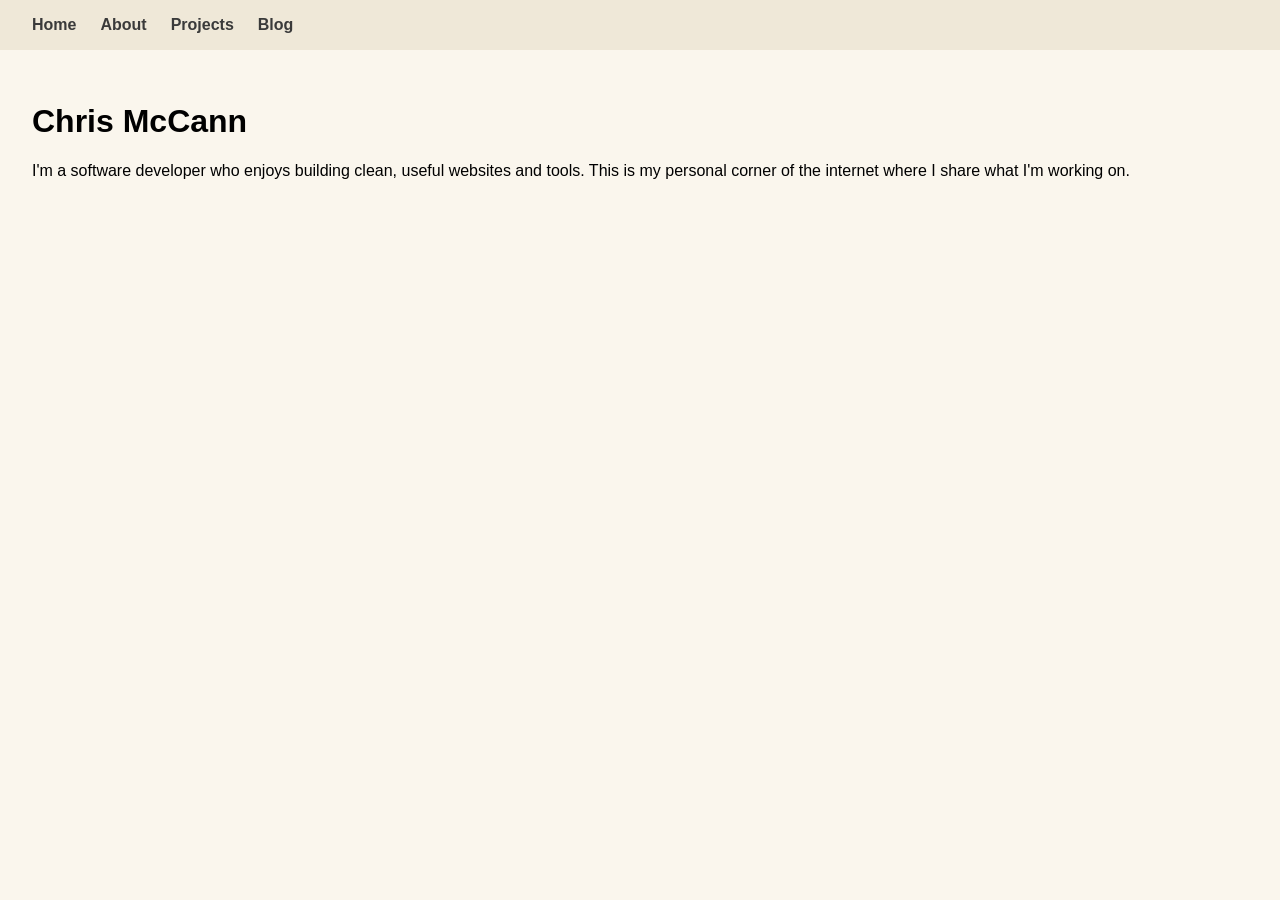
<file: index.html>
<!DOCTYPE html>
<html lang="en">
<head>
  <meta charset="UTF-8">
  <title>Chris McCann</title>
  <link rel="stylesheet" href="styles.css">
</head>
<body>
  <nav>
    <a href="index.html">Home</a>
    <a href="about.html">About</a>
    <a href="projects.html">Projects</a>
    <a href="blog.html">Blog</a>
  </nav>
  <main>
    <h1>Chris McCann</h1>
    <p>I'm a software developer who enjoys building clean, useful websites and tools. This is my personal corner of the internet where I share what I'm working on.</p>
  </main>
</body>
</html>
</file>
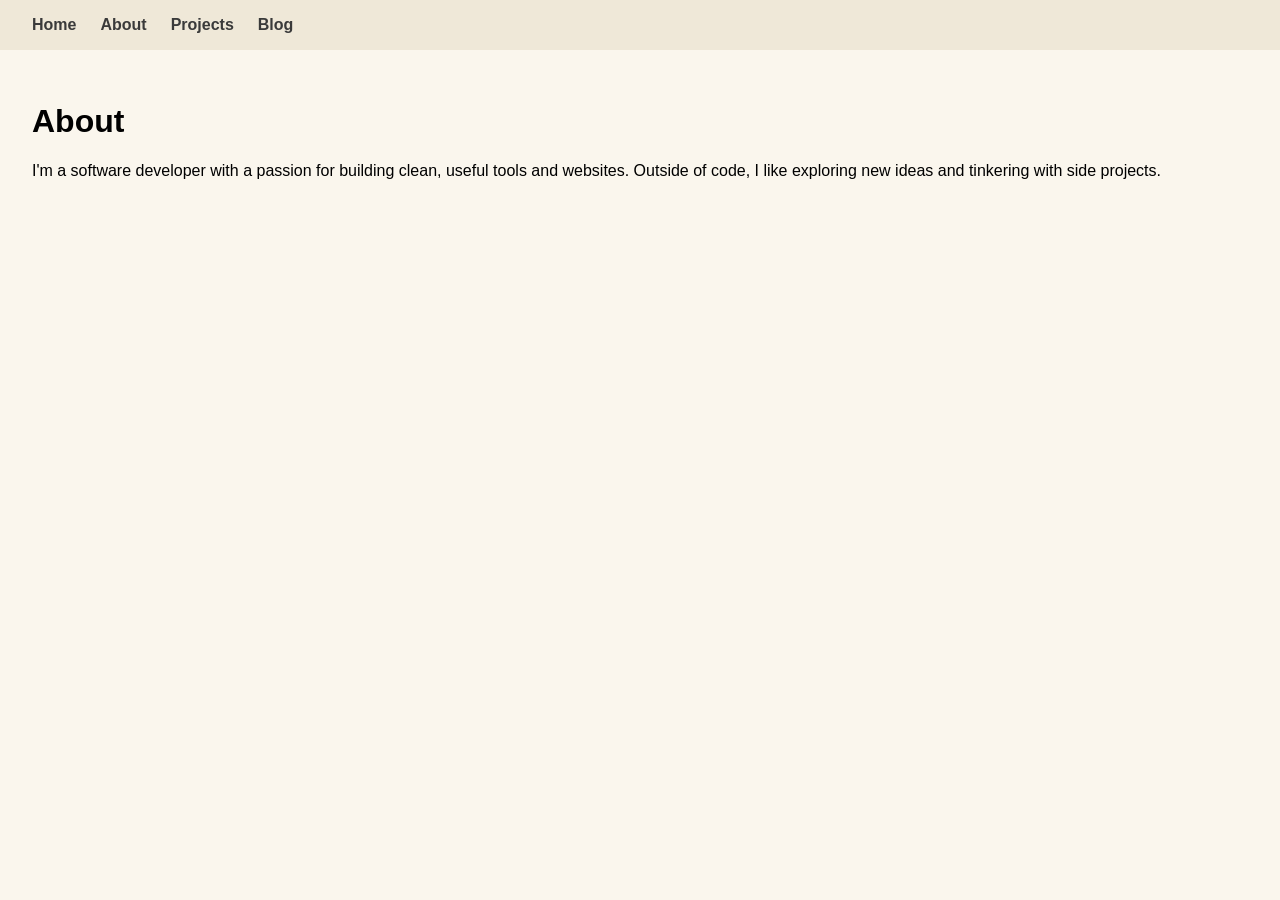
<file: about.html>
<!DOCTYPE html>
<html lang="en">
<head>
  <meta charset="UTF-8">
  <title>About — Chris McCann</title>
  <link rel="stylesheet" href="styles.css">
</head>
<body>
  <nav>
    <a href="index.html">Home</a>
    <a href="about.html">About</a>
    <a href="projects.html">Projects</a>
    <a href="blog.html">Blog</a>
  </nav>
  <main>
    <h1>About</h1>
    <p>I'm a software developer with a passion for building clean, useful tools and websites. Outside of code, I like exploring new ideas and tinkering with side projects.</p>
  </main>
</body>
</html>
</file>
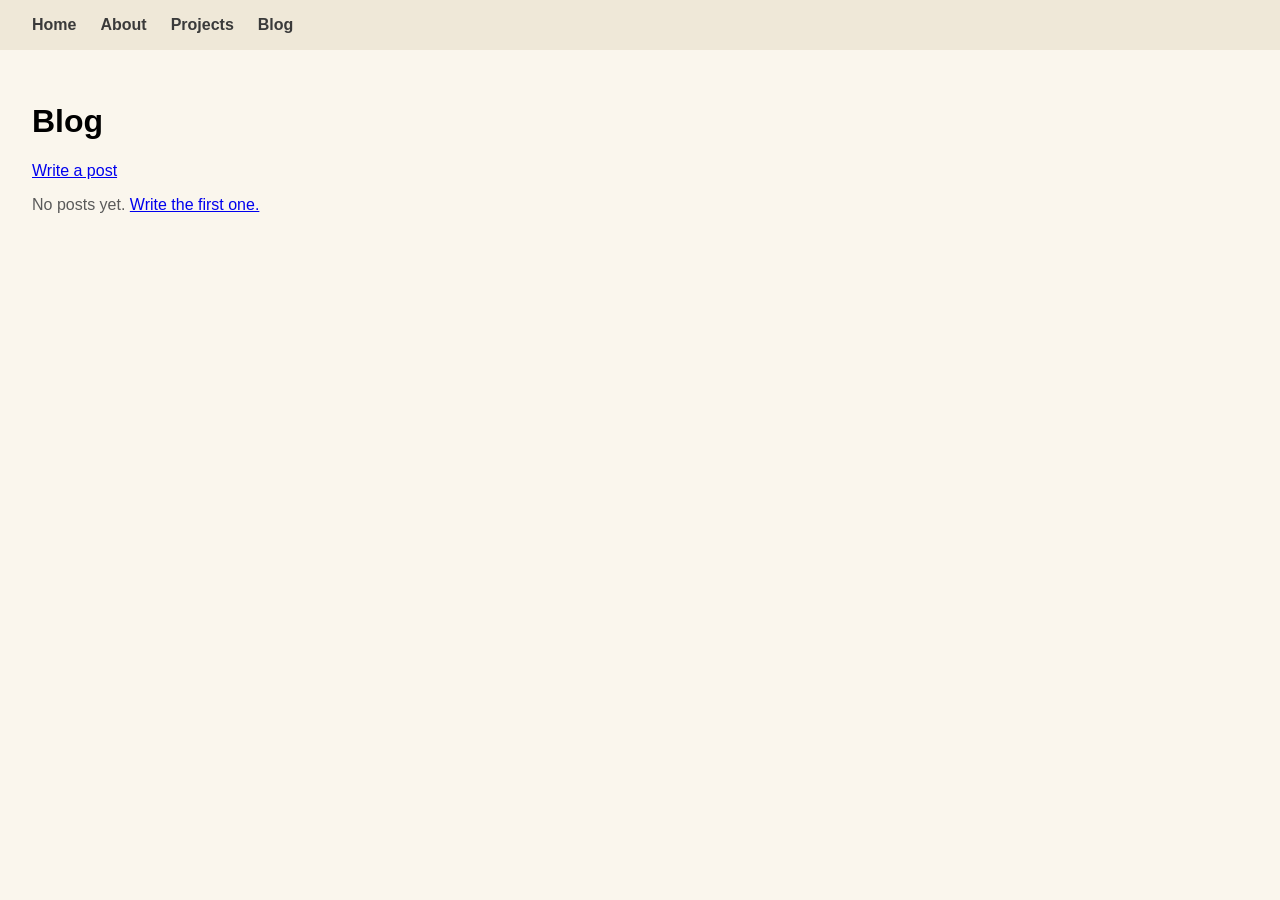
<file: blog.html>
<!DOCTYPE html>
<html lang="en">
<head>
  <meta charset="UTF-8">
  <title>Blog - Chris McCann</title>
  <link rel="stylesheet" href="styles.css">
</head>
<body>
  <nav>
    <a href="index.html">Home</a>
    <a href="about.html">About</a>
    <a href="projects.html">Projects</a>
    <a href="blog.html">Blog</a>
  </nav>
  <main>
    <h1>Blog</h1>
    <p class="blog-actions"><a href="write.html">Write a post</a></p>
    <p id="filter" class="filter" hidden></p>
    <div id="feed"></div>
  </main>
  <script src="blog.js"></script>
  <script>
    (function () {
      var feed = document.getElementById('feed');
      var filter = document.getElementById('filter');
      var tag = new URLSearchParams(location.search).get('tag');

      var posts = Blog.loadPosts().filter(function (p) { return Blog.isLive(p); });
      if (tag) {
        var wanted = tag.toLowerCase();
        posts = posts.filter(function (p) {
          return (p.tags || []).some(function (t) { return t.toLowerCase() === wanted; });
        });
        filter.hidden = false;
        filter.appendChild(document.createTextNode('Showing posts tagged #' + tag + ' '));
        var clear = Blog.el('a', null, '(show all)');
        clear.href = 'blog.html';
        filter.appendChild(clear);
      }

      posts.sort(function (a, b) {
        return new Date(Blog.displayDate(b)) - new Date(Blog.displayDate(a));
      });

      if (!posts.length) {
        var empty = Blog.el('p', 'empty', tag ? 'No posts with that tag.' : 'No posts yet. ');
        if (!tag) {
          var link = Blog.el('a', null, 'Write the first one.');
          link.href = 'write.html';
          empty.appendChild(link);
        }
        feed.appendChild(empty);
        return;
      }

      posts.forEach(function (p) {
        feed.appendChild(Blog.renderPost(p, {
          tagHref: function (t) { return 'blog.html?tag=' + encodeURIComponent(t); }
        }));
      });
    })();
  </script>
</body>
</html>
</file>
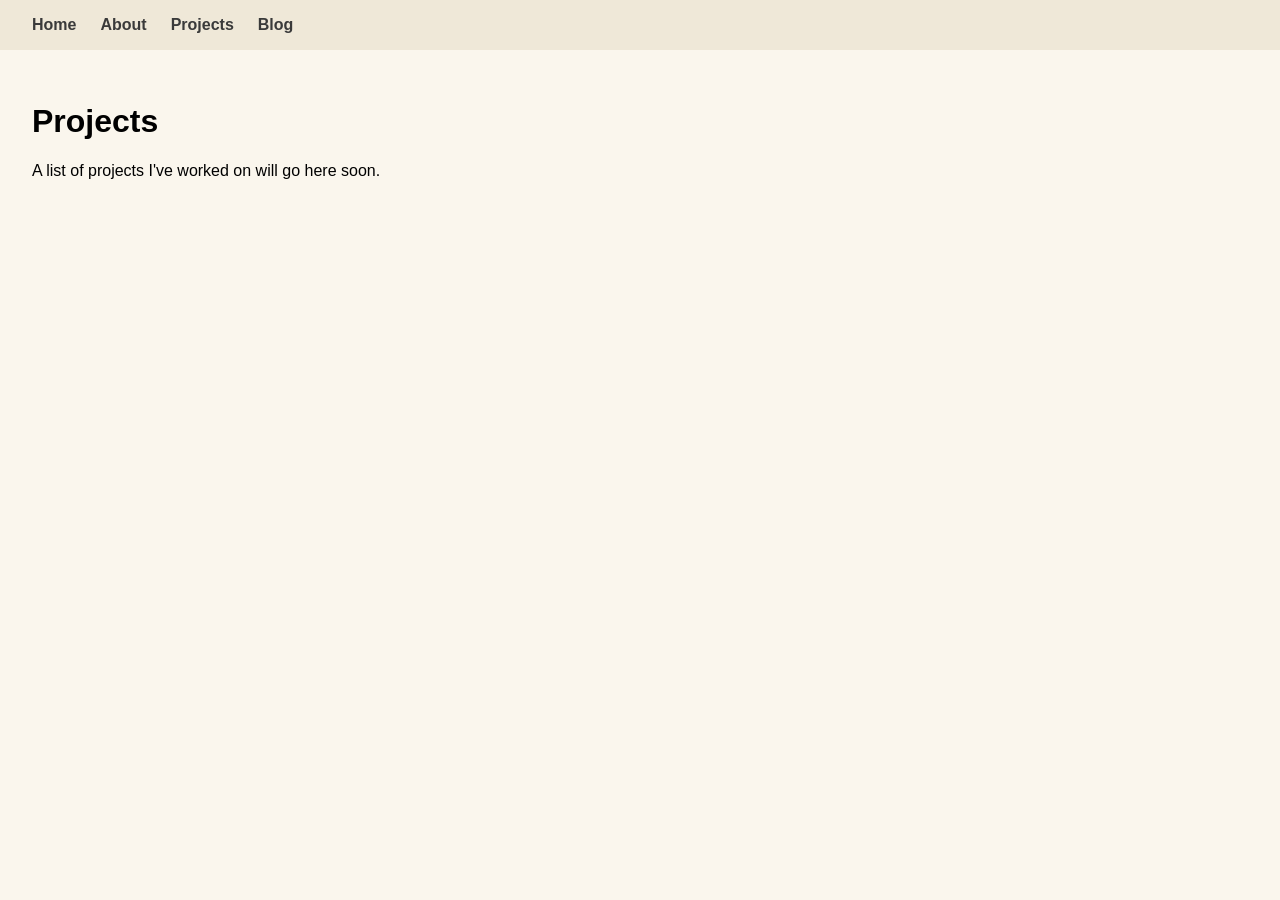
<file: projects.html>
<!DOCTYPE html>
<html lang="en">
<head>
  <meta charset="UTF-8">
  <title>Projects — Chris McCann</title>
  <link rel="stylesheet" href="styles.css">
</head>
<body>
  <nav>
    <a href="index.html">Home</a>
    <a href="about.html">About</a>
    <a href="projects.html">Projects</a>
    <a href="blog.html">Blog</a>
  </nav>
  <main>
    <h1>Projects</h1>
    <p>A list of projects I've worked on will go here soon.</p>
  </main>
</body>
</html>
</file>
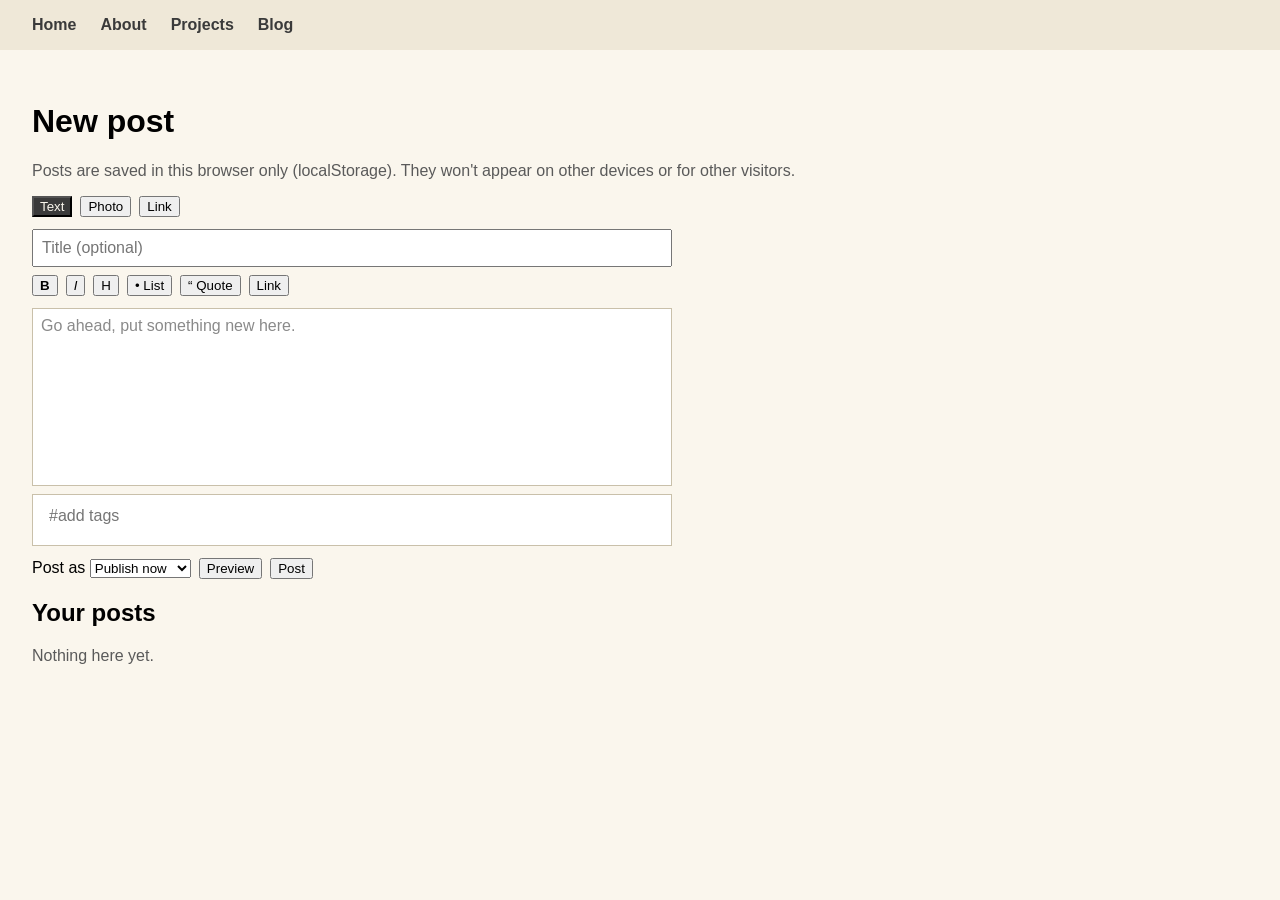
<file: write.html>
<!DOCTYPE html>
<html lang="en">
<head>
  <meta charset="UTF-8">
  <title>Write - Chris McCann</title>
  <link rel="stylesheet" href="styles.css">
</head>
<body>
  <nav>
    <a href="index.html">Home</a>
    <a href="about.html">About</a>
    <a href="projects.html">Projects</a>
    <a href="blog.html">Blog</a>
  </nav>
  <main>
    <h1>New post</h1>
    <p class="note">Posts are saved in this browser only (localStorage). They won't appear on other devices or for other visitors.</p>
    <p id="message" class="message" role="status" hidden></p>

    <form id="composer" class="composer" autocomplete="off">
      <div class="type-picker" role="group" aria-label="Post type">
        <button type="button" data-type="text" aria-pressed="true">Text</button>
        <button type="button" data-type="photo" aria-pressed="false">Photo</button>
        <button type="button" data-type="link" aria-pressed="false">Link</button>
      </div>

      <section data-panel="text">
        <input id="text-title" type="text" placeholder="Title (optional)">
        <div class="toolbar" role="toolbar" aria-label="Formatting">
          <button type="button" data-cmd="bold" title="Bold"><b>B</b></button>
          <button type="button" data-cmd="italic" title="Italic"><i>I</i></button>
          <button type="button" data-cmd="formatBlock" data-arg="h2" title="Heading">H</button>
          <button type="button" data-cmd="insertUnorderedList" title="Bulleted list">&bull; List</button>
          <button type="button" data-cmd="formatBlock" data-arg="blockquote" title="Quote">&ldquo; Quote</button>
          <button type="button" data-cmd="createLink" title="Link">Link</button>
        </div>
        <div id="text-body" class="editor" contenteditable="true" role="textbox" aria-multiline="true" aria-label="Post body" data-placeholder="Go ahead, put something new here."></div>
      </section>

      <section data-panel="photo" hidden>
        <label class="file-label">Add photos
          <input id="photo-input" type="file" accept="image/*" multiple>
        </label>
        <div id="thumbs" class="thumbs"></div>
        <textarea id="photo-caption" rows="3" placeholder="Add a caption, if you like"></textarea>
      </section>

      <section data-panel="link" hidden>
        <input id="link-url" type="url" placeholder="Type or paste a URL">
        <input id="link-title" type="text" placeholder="Title (optional)">
        <textarea id="link-desc" rows="3" placeholder="Description (optional)"></textarea>
      </section>

      <div class="tags-field" id="tags-field">
        <span id="tag-chips"></span>
        <input id="tag-input" type="text" placeholder="#add tags" aria-label="Tags">
      </div>

      <div class="post-controls">
        <label>Post as
          <select id="state">
            <option value="published">Publish now</option>
            <option value="draft">Save as draft</option>
            <option value="queued">Queue</option>
          </select>
        </label>
        <label id="queue-wrap" hidden>Publish at
          <input id="publish-at" type="datetime-local">
        </label>
        <button type="button" id="preview-btn">Preview</button>
        <button type="submit" id="submit-btn">Post</button>
        <button type="button" id="cancel-btn" hidden>Cancel edit</button>
      </div>
    </form>

    <section id="preview" class="preview" hidden>
      <h2>Preview</h2>
      <div id="preview-body"></div>
    </section>

    <h2>Your posts</h2>
    <div id="post-list"></div>
  </main>
  <script src="blog.js"></script>
  <script>
    (function () {
      var $ = function (id) { return document.getElementById(id); };
      var MAX_DIM = 1200;

      var type = 'text';
      var tags = [];
      var photos = [];
      var editingId = null;

      // ---- helpers ----
      function showMessage(text, isError) {
        var m = $('message');
        m.textContent = text;
        m.className = 'message' + (isError ? ' error' : '');
        m.hidden = !text;
      }

      function toLocalInput(date) {
        var d = new Date(date.getTime() - date.getTimezoneOffset() * 60000);
        return d.toISOString().slice(0, 16);
      }

      function defaultQueueTime() {
        return toLocalInput(new Date(Date.now() + 60 * 60 * 1000));
      }

      // ---- post type ----
      function setType(t) {
        type = t;
        Array.prototype.forEach.call(document.querySelectorAll('.type-picker button'), function (b) {
          b.setAttribute('aria-pressed', String(b.dataset.type === t));
        });
        Array.prototype.forEach.call(document.querySelectorAll('[data-panel]'), function (p) {
          p.hidden = p.dataset.panel !== t;
        });
      }
      Array.prototype.forEach.call(document.querySelectorAll('.type-picker button'), function (b) {
        b.addEventListener('click', function () { setType(b.dataset.type); });
      });

      // ---- rich text toolbar ----
      Array.prototype.forEach.call(document.querySelectorAll('.toolbar button'), function (b) {
        b.addEventListener('mousedown', function (e) { e.preventDefault(); }); // keep editor selection
        b.addEventListener('click', function () {
          var cmd = b.dataset.cmd, arg = b.dataset.arg || null;
          if (cmd === 'createLink') {
            var url = prompt('Link URL (https://...)');
            if (!url || !Blog.isSafeUrl(url)) return;
            arg = url;
          }
          document.execCommand(cmd, false, arg);
          $('text-body').focus();
        });
      });

      // ---- tags ----
      function renderTags() {
        var holder = $('tag-chips');
        holder.textContent = '';
        tags.forEach(function (t, i) {
          var chip = Blog.el('span', 'tag', '#' + t + ' ');
          var x = Blog.el('button', 'tag-remove', '×');
          x.type = 'button';
          x.setAttribute('aria-label', 'Remove tag ' + t);
          x.addEventListener('click', function () { tags.splice(i, 1); renderTags(); });
          chip.appendChild(x);
          holder.appendChild(chip);
        });
      }

      function commitTagInput() {
        var input = $('tag-input');
        var t = input.value.replace(/^#+/, '').trim();
        input.value = '';
        if (t && tags.map(function (x) { return x.toLowerCase(); }).indexOf(t.toLowerCase()) === -1) {
          tags.push(t);
          renderTags();
        }
      }

      $('tag-input').addEventListener('keydown', function (e) {
        if (e.key === 'Enter' || e.key === ',') {
          e.preventDefault();
          commitTagInput();
        } else if (e.key === 'Backspace' && !this.value && tags.length) {
          tags.pop();
          renderTags();
        }
      });
      $('tag-input').addEventListener('blur', commitTagInput);

      // ---- photos ----
      function downscale(file) {
        return new Promise(function (resolve, reject) {
          var reader = new FileReader();
          reader.onerror = function () { reject(new Error('Could not read ' + file.name)); };
          reader.onload = function () {
            var img = new Image();
            img.onerror = function () { reject(new Error(file.name + ' is not a readable image.')); };
            img.onload = function () {
              var scale = Math.min(1, MAX_DIM / Math.max(img.width, img.height));
              var canvas = document.createElement('canvas');
              canvas.width = Math.round(img.width * scale);
              canvas.height = Math.round(img.height * scale);
              canvas.getContext('2d').drawImage(img, 0, 0, canvas.width, canvas.height);
              resolve(canvas.toDataURL('image/jpeg', 0.8));
            };
            img.src = reader.result;
          };
          reader.readAsDataURL(file);
        });
      }

      function renderThumbs() {
        var holder = $('thumbs');
        holder.textContent = '';
        photos.forEach(function (src, i) {
          var wrap = Blog.el('span', 'thumb');
          var img = Blog.el('img');
          img.src = src;
          img.alt = '';
          var x = Blog.el('button', 'tag-remove', '×');
          x.type = 'button';
          x.setAttribute('aria-label', 'Remove photo ' + (i + 1));
          x.addEventListener('click', function () { photos.splice(i, 1); renderThumbs(); });
          wrap.appendChild(img);
          wrap.appendChild(x);
          holder.appendChild(wrap);
        });
      }

      $('photo-input').addEventListener('change', function () {
        var files = Array.prototype.slice.call(this.files);
        var input = this;
        Promise.all(files.map(downscale)).then(function (urls) {
          photos = photos.concat(urls);
          renderThumbs();
          showMessage('');
        }).catch(function (err) {
          showMessage(err.message, true);
        }).then(function () { input.value = ''; });
      });

      // ---- state ----
      $('state').addEventListener('change', function () {
        var queued = this.value === 'queued';
        $('queue-wrap').hidden = !queued;
        if (queued && !$('publish-at').value) $('publish-at').value = defaultQueueTime();
        updateSubmitLabel();
      });

      function updateSubmitLabel() {
        var s = $('state').value;
        $('submit-btn').textContent = s === 'draft' ? 'Save draft' : s === 'queued' ? 'Queue' : (editingId ? 'Update' : 'Post');
      }

      // ---- build / validate / reset ----
      // Returns a post object, or null after showing an error.
      function buildPost() {
        var state = $('state').value;
        var post = {
          id: editingId || Blog.newId(),
          type: type,
          title: '', body: '', photos: [], caption: '', url: '',
          tags: tags.slice(),
          state: state,
          publishAt: null,
          createdAt: new Date().toISOString()
        };

        if (type === 'text') {
          post.title = $('text-title').value.trim();
          post.body = $('text-body').innerHTML.trim();
          if (!$('text-body').textContent.trim() && !post.title) {
            showMessage('Write something first.', true);
            return null;
          }
        } else if (type === 'photo') {
          post.photos = photos.slice();
          post.caption = $('photo-caption').value.trim();
          if (!post.photos.length) {
            showMessage('Add at least one photo.', true);
            return null;
          }
        } else {
          post.url = $('link-url').value.trim();
          post.title = $('link-title').value.trim();
          post.body = $('link-desc').value.trim();
          if (!Blog.isSafeUrl(post.url)) {
            showMessage('Enter a link starting with http:// or https://.', true);
            return null;
          }
        }

        if (state === 'queued') {
          var when = new Date($('publish-at').value);
          if (isNaN(when)) {
            showMessage('Pick a date and time to queue this post.', true);
            return null;
          }
          post.publishAt = when.toISOString();
        }
        return post;
      }

      function resetForm() {
        editingId = null;
        tags = [];
        photos = [];
        $('text-title').value = '';
        $('text-body').innerHTML = '';
        $('photo-caption').value = '';
        $('link-url').value = '';
        $('link-title').value = '';
        $('link-desc').value = '';
        $('tag-input').value = '';
        $('state').value = 'published';
        $('queue-wrap').hidden = true;
        $('publish-at').value = '';
        $('cancel-btn').hidden = true;
        $('preview').hidden = true;
        document.querySelector('h1').textContent = 'New post';
        renderTags();
        renderThumbs();
        setType('text');
        updateSubmitLabel();
      }

      // ---- preview ----
      $('preview-btn').addEventListener('click', function () {
        var p = buildPost();
        if (!p) return;
        showMessage('');
        var body = $('preview-body');
        body.textContent = '';
        body.appendChild(Blog.renderPost(p));
        $('preview').hidden = false;
        $('preview').scrollIntoView({ behavior: 'smooth', block: 'nearest' });
      });

      // ---- submit ----
      $('composer').addEventListener('submit', function (e) {
        e.preventDefault();
        commitTagInput();
        var post = buildPost();
        if (!post) return;

        var posts = Blog.loadPosts();
        var idx = posts.findIndex(function (p) { return p.id === post.id; });
        if (idx >= 0) {
          post.createdAt = posts[idx].createdAt; // keep original creation time on edit
          posts[idx] = post;
        } else {
          posts.push(post);
        }

        var err = Blog.savePosts(posts);
        if (err) {
          showMessage(err, true);
          return;
        }
        var verb = post.state === 'draft' ? 'Draft saved.' : post.state === 'queued' ? 'Post queued for ' + Blog.formatDate(post.publishAt) + '.' : 'Post published.';
        resetForm();
        renderList();
        showMessage(verb, false);
      });

      $('cancel-btn').addEventListener('click', function () {
        resetForm();
        showMessage('');
      });

      // ---- existing posts ----
      function summarize(p) {
        if (p.type === 'photo') return p.caption || (p.photos.length + ' photo' + (p.photos.length === 1 ? '' : 's'));
        if (p.type === 'link') return p.title || p.url;
        var text = p.title || (function () {
          var d = document.createElement('div');
          d.appendChild(Blog.sanitize(p.body));
          return d.textContent.trim();
        })();
        return text.length > 80 ? text.slice(0, 80) + '…' : text;
      }

      function statusLabel(p) {
        if (p.state === 'draft') return 'Draft';
        if (p.state === 'queued') return Blog.isLive(p) ? 'Published (was queued)' : 'Queued for ' + Blog.formatDate(p.publishAt);
        return 'Published';
      }

      function editPost(p) {
        resetForm();
        editingId = p.id;
        setType(p.type);
        tags = (p.tags || []).slice();
        renderTags();
        if (p.type === 'text') {
          $('text-title').value = p.title;
          $('text-body').appendChild(Blog.sanitize(p.body));
        } else if (p.type === 'photo') {
          photos = (p.photos || []).slice();
          renderThumbs();
          $('photo-caption').value = p.caption;
        } else {
          $('link-url').value = p.url;
          $('link-title').value = p.title;
          $('link-desc').value = p.body;
        }
        $('state').value = p.state;
        if (p.state === 'queued') {
          $('queue-wrap').hidden = false;
          $('publish-at').value = toLocalInput(new Date(p.publishAt));
        }
        $('cancel-btn').hidden = false;
        document.querySelector('h1').textContent = 'Edit post';
        updateSubmitLabel();
        showMessage('');
        window.scrollTo({ top: 0, behavior: 'smooth' });
      }

      function renderList() {
        var list = $('post-list');
        list.textContent = '';
        var posts = Blog.loadPosts().sort(function (a, b) {
          return new Date(b.createdAt) - new Date(a.createdAt);
        });
        if (!posts.length) {
          list.appendChild(Blog.el('p', 'empty', 'Nothing here yet.'));
          return;
        }
        posts.forEach(function (p) {
          var row = Blog.el('div', 'post-row');
          row.appendChild(Blog.el('span', 'badge badge-' + p.state, statusLabel(p)));
          row.appendChild(Blog.el('span', 'row-type', p.type));
          row.appendChild(Blog.el('span', 'row-summary', summarize(p)));

          var edit = Blog.el('button', null, 'Edit');
          edit.type = 'button';
          edit.addEventListener('click', function () { editPost(p); });
          var del = Blog.el('button', null, 'Delete');
          del.type = 'button';
          del.addEventListener('click', function () {
            if (!confirm('Delete this post?')) return;
            var rest = Blog.loadPosts().filter(function (x) { return x.id !== p.id; });
            var err = Blog.savePosts(rest);
            if (err) { showMessage(err, true); return; }
            if (editingId === p.id) resetForm();
            renderList();
          });
          row.appendChild(edit);
          row.appendChild(del);
          list.appendChild(row);
        });
      }

      // ---- init ----
      if (!Blog.storageAvailable()) {
        showMessage('Browser storage is unavailable (private window or blocked site data), so posts cannot be saved.', true);
      }
      updateSubmitLabel();
      renderList();
    })();
  </script>
</body>
</html>
</file>
<file: styles.css>
body {
  background-color: #faf6ed;
  font-family: sans-serif;
  margin: 0;
}

nav {
  display: flex;
  gap: 1.5rem;
  padding: 1rem 2rem;
  background-color: #efe8d8;
}

nav a {
  color: #3a3a3a;
  text-decoration: none;
  font-weight: bold;
}

nav a:hover {
  text-decoration: underline;
}

main {
  padding: 2rem;
}

/* Blog */
.note, .empty, .filter, .blog-actions {
  color: #5a5a5a;
}

.message {
  padding: 0.5rem 0.75rem;
  background-color: #e3efd9;
  border-radius: 4px;
}

.message.error {
  background-color: #f6d9d5;
}

.post, .composer, .preview, #post-list {
  max-width: 40rem;
}

.post {
  background-color: #fff;
  border: 1px solid #e0d8c4;
  border-radius: 6px;
  padding: 1rem 1.25rem;
  margin-bottom: 1.5rem;
}

.post-title {
  margin-top: 0;
}

.post-photos img {
  display: block;
  max-width: 100%;
  margin-bottom: 0.5rem;
}

.post-url {
  color: #5a5a5a;
  font-size: 0.9rem;
  word-break: break-all;
}

.post-body blockquote {
  margin-left: 0;
  padding-left: 1rem;
  border-left: 3px solid #d8cfb8;
}

.post-meta {
  display: flex;
  flex-wrap: wrap;
  gap: 0.5rem;
  align-items: center;
  margin-top: 1rem;
  font-size: 0.85rem;
  color: #5a5a5a;
}

.tag {
  color: #5a5a5a;
  text-decoration: none;
}

a.tag:hover {
  text-decoration: underline;
}

.composer input[type="text"],
.composer input[type="url"],
.composer textarea {
  display: block;
  box-sizing: border-box;
  width: 100%;
  margin-bottom: 0.5rem;
  padding: 0.5rem;
  font: inherit;
}

.type-picker, .toolbar, .post-controls {
  display: flex;
  flex-wrap: wrap;
  gap: 0.5rem;
  margin-bottom: 0.75rem;
}

.post-controls {
  align-items: center;
  margin-top: 0.75rem;
}

.type-picker button[aria-pressed="true"] {
  background-color: #3a3a3a;
  color: #faf6ed;
}

.editor {
  min-height: 10rem;
  padding: 0.5rem;
  background-color: #fff;
  border: 1px solid #c9c0aa;
  margin-bottom: 0.5rem;
}

.editor:empty::before {
  content: attr(data-placeholder);
  color: #8a8a8a;
}

.tags-field {
  padding: 0.25rem 0.5rem;
  background-color: #fff;
  border: 1px solid #c9c0aa;
}

.tags-field .tag {
  display: inline-block;
  margin-right: 0.5rem;
}

.tags-field input {
  border: 0;
  outline: 0;
  font: inherit;
  padding: 0.25rem 0;
  min-width: 8rem;
}

.tag-remove {
  border: 0;
  background: none;
  cursor: pointer;
  color: inherit;
}

.thumbs {
  display: flex;
  flex-wrap: wrap;
  gap: 0.5rem;
  margin-bottom: 0.5rem;
}

.thumb {
  position: relative;
}

.thumb img {
  display: block;
  height: 6rem;
}

.thumb .tag-remove {
  position: absolute;
  top: 0;
  right: 0;
  background-color: #3a3a3a;
  color: #fff;
}

.post-row {
  display: flex;
  flex-wrap: wrap;
  gap: 0.5rem;
  align-items: center;
  padding: 0.5rem 0;
  border-bottom: 1px solid #e0d8c4;
}

.row-summary {
  flex: 1;
  min-width: 8rem;
}

.row-type {
  color: #5a5a5a;
  text-transform: capitalize;
}

.badge {
  font-size: 0.75rem;
  padding: 0.1rem 0.5rem;
  border-radius: 999px;
  background-color: #efe8d8;
}
</file>
